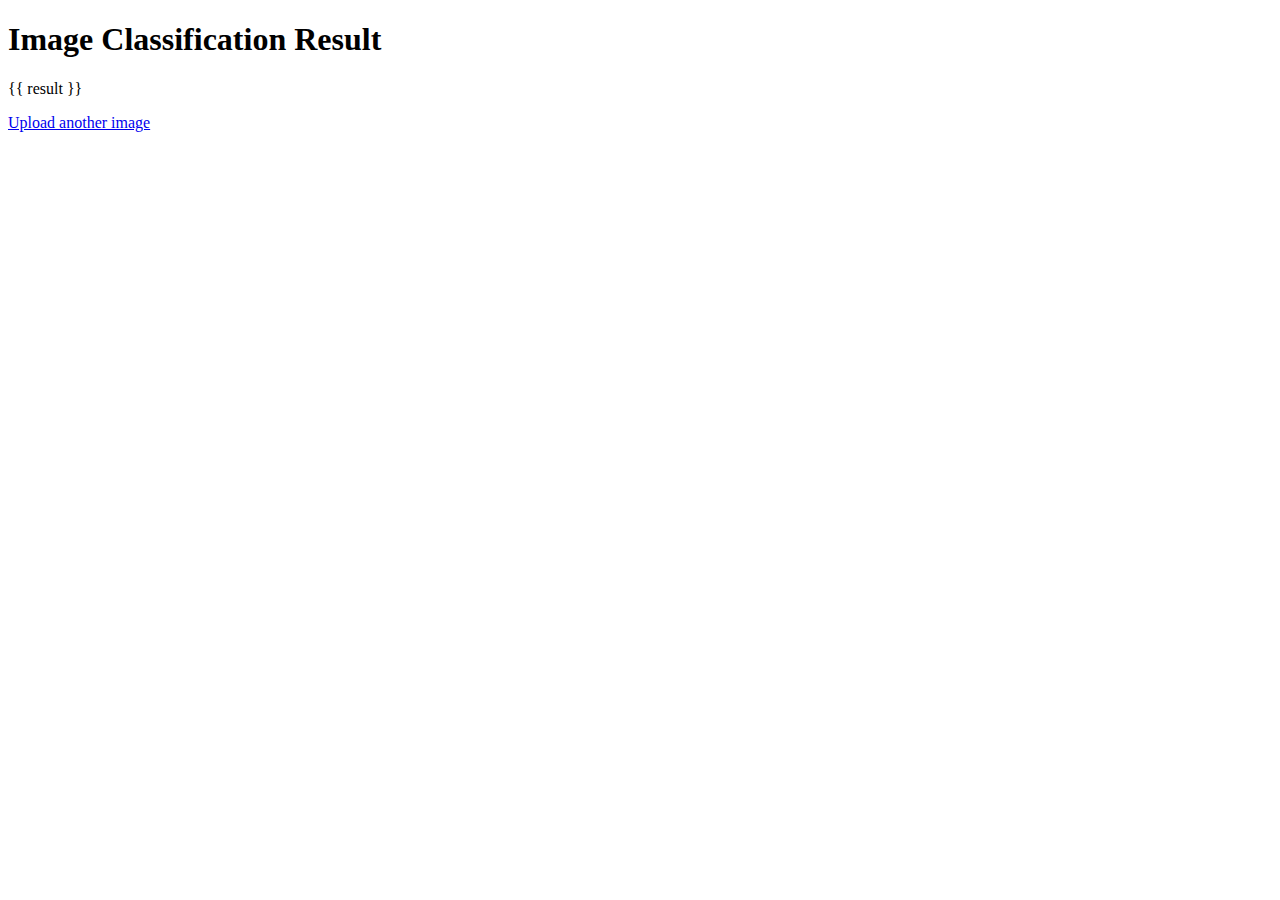
<file: templates/result.html>
<!doctype html>
<html>
<head>
    <title>Image Classification Result</title>
</head>
<body>
    <h1>Image Classification Result</h1>
    <p>{{ result }}</p>
    <a href="/">Upload another image</a>
</body>
</html>
</file>
